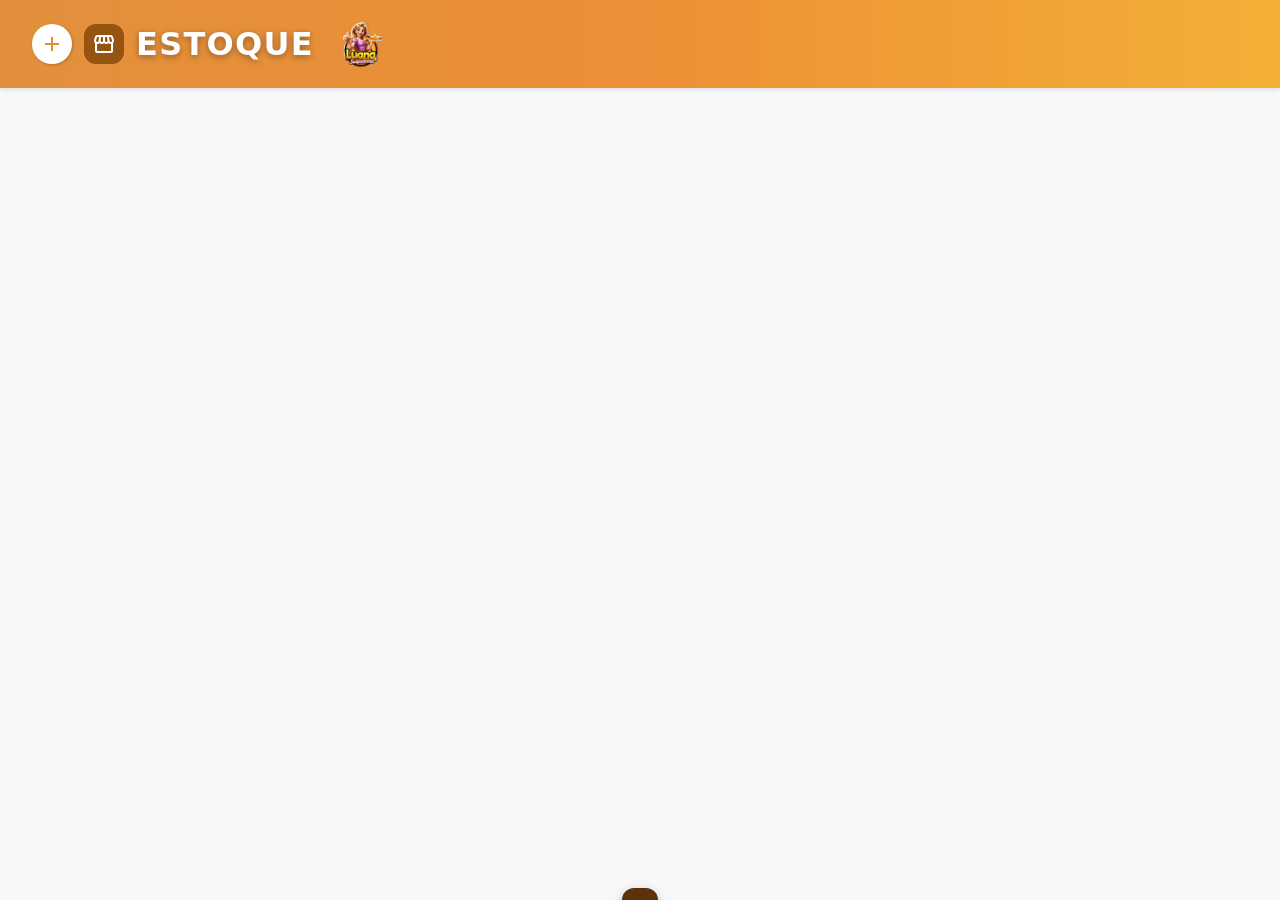
<file: painel_estoque.html>
<!DOCTYPE html>
<html lang="pt-BR">
<head>
    <meta charset="UTF-8">
    <meta name="viewport" content="width=device-width, initial-scale=1">
    <title>Produtos e Estoque · Luana Salgadinhos</title>
    <link rel="stylesheet" href="https://fonts.googleapis.com/css2?family=Material+Symbols+Outlined:opsz,wght,FILL,GRAD@20..48,100..700,0..1,-50..200&display=block">

    <link rel="stylesheet" href="style.css">
</head>
<body>

    <header class="topbar">
        <button type="button" class="icon-btn icon-btn--claro" id="btnNovo">
            <span class="material-symbols-outlined" aria-hidden="true">add</span>
        </button>

        <button type="button" class="icon-btn icon-btn--escuro" id="btnTrocarPainel">
            <span class="material-symbols-outlined" aria-hidden="true" id="iconeTrocar">storefront</span>
        </button>

        <h1 class="topbar-title" id="tituloPainel">ESTOQUE</h1>

        <a href="painel.html" class="logo-link" title="Voltar ao painel">
            <img src="[data-uri]" alt="Luana Salgadinhos – voltar ao painel" width="72" height="72">
        </a>
    </header>

    <main>
        <!-- ==================== PAINEL: PRODUTOS ==================== -->
        <section id="painel-produtos" aria-labelledby="tituloPainel" hidden>
            <ul class="list" id="listaProdutos"></ul>
            <p class="empty" id="produtosVazio" hidden>Nenhum produto cadastrado. Use o botão + para criar um produto com a receita.</p>

            <div class="card">
                <h2>Produtos a autorizar</h2>
                <ul class="list auth-list" id="listaAutorizacao"></ul>
                <p class="hint" id="autorizacaoVazia">Nenhum produto pendente de autorização.</p>
                <button type="button" class="btn-primary" id="btnFinalizar">Finalizar autorização</button>
            </div>
        </section>

        <!-- ==================== PAINEL: ESTOQUE ==================== -->
        <section id="painel-estoque" aria-labelledby="tituloPainel">
            <form class="stock-form" id="formIngrediente" hidden>
                <input type="text" class="field" id="novoIngredienteNome" placeholder="Nome do ingrediente" list="sugestoesIngredientes" required aria-label="Nome do ingrediente">
                <input type="number" class="field field--destaque" id="novoIngredienteQtd" value="0" min="0" step="any" aria-label="Quantidade inicial">
                <select class="field" id="novoIngredienteUnidade" aria-label="Unidade">
                    <option value="Kg">Kg</option>
                    <option value="L">L</option>
                    <option value="Un">Un</option>
                </select>
                <button type="submit" class="btn-primary">Salvar ingrediente</button>
            </form>

            <ul class="list" id="listaEstoque"></ul>
            <p class="empty" id="estoqueVazio" hidden>Nenhum ingrediente no estoque. Use o botão + para cadastrar o primeiro.</p>
        </section>
    </main>

    <!-- Sugestões compartilhadas pelos dois painéis (preenchida via JS com o estoque) -->
    <datalist id="sugestoesIngredientes"></datalist>

    <!-- ==================== DIÁLOGO: NOVO PRODUTO ==================== -->
    <dialog id="dialogProduto" aria-labelledby="dialogProdutoTitulo">
        <form class="dialog-body" id="formProduto" method="dialog">
            <h3 id="dialogProdutoTitulo">Cadastrar novo produto</h3>

            <label for="novoProdutoNome">Nome do produto</label>
            <input type="text" class="field" id="novoProdutoNome" placeholder="Ex.: COXINHA DE FRANGO" required>

            <h4>Receita por unidade</h4>
            <p class="hint">Escolha um ingrediente do estoque na lista ou digite um nome novo — ele será criado no estoque com quantidade 0.</p>

            <div class="recipe-head" aria-hidden="true">
                <span>Ingrediente</span><span>Quantia</span><span>Unidade</span><span></span>
            </div>
            <div class="recipe-rows" id="linhasReceita"></div>

            <button type="button" class="btn-secondary" id="btnAddIngrediente">Adicionar ingrediente</button>

            <div class="dialog-footer">
                <button type="button" class="btn-secondary" id="btnCancelarProduto">Cancelar</button>
                <button type="submit" class="btn-primary">Salvar produto</button>
            </div>
        </form>
    </dialog>

    <!-- ==================== DIÁLOGO: RESUMO DA AUTORIZAÇÃO ==================== -->
    <dialog id="dialogResumo" aria-labelledby="dialogResumoTitulo">
        <div class="dialog-body">
            <h3 id="dialogResumoTitulo">Autorização finalizada</h3>
            <p id="resumoTexto"></p>
            <ul class="summary-list" id="resumoIngredientes"></ul>
            <div class="warnings" id="resumoAvisos" hidden>
                <strong>Avisos ao debitar o estoque</strong>
                <ul id="resumoAvisosLista"></ul>
            </div>
            <div class="dialog-footer">
                <button type="button" class="btn-primary" id="btnFecharResumo">Fechar</button>
            </div>
        </div>
    </dialog>

    <div class="toast" id="toast" role="status" aria-live="polite"></div>

    <script src="script.js" defer></script></script>
</body>
</html>
</file>
<file: style.css>
:root {
  --laranja: #ed8f36;
  --laranja-escuro: #e28f3c;
  --amarelo: #f3b036;
  --marrom: #965412;
  --marrom-escuro: #5c3309;
  --fundo: #f8f8fa;
  --superficie: #ffffff;
  --borda: #e6d6c6;
  --texto: #2a1d12;
  --texto-suave: #6b5a4b;
  --erro: #c62828;
  --erro-fundo: #fdecea;
  --gradiente-topo: linear-gradient(to right, #e28f3c, #ed8f36, #f3b036);
  --gradiente-item: linear-gradient(to bottom, #f3b036, #ed8f36);
  --raio: 14px;
}

*,
*::before,
*::after {
  box-sizing: border-box;
}
[hidden] {
  display: none !important;
}

body {
  margin: 0;
  font-family:
    system-ui,
    -apple-system,
    "Segoe UI",
    Roboto,
    sans-serif;
  background: var(--fundo);
  color: var(--texto);
  line-height: 1.4;
}

button,
input,
select {
  font: inherit;
  color: inherit;
}
button {
  cursor: pointer;
}

:focus-visible {
  outline: 3px solid var(--marrom);
  outline-offset: 2px;
}

/* ==================== 2. BARRA SUPERIOR ==================== */
.topbar {
  position: sticky;
  top: 0;
  z-index: 10;
  display: grid;
  grid-template-columns: auto auto auto 1fr auto;
  align-items: center;
  gap: 12px;
  min-height: 64px;
  padding: 8px clamp(12px, 3vw, 32px);
  background: var(--gradiente-topo);
  color: #fff;
  box-shadow: 0 2px 4px rgba(0, 0, 0, 0.1);
}

.topbar-title {
  margin: 0;
  text-align: center;
  font-size: clamp(1.25rem, 2.5vw + 0.6rem, 2rem);
  font-weight: 800;
  letter-spacing: 0.04em;
  text-shadow: 0 2px 6px rgba(0, 0, 0, 0.35);
}

.icon-btn {
  width: 40px;
  height: 40px;
  display: grid;
  place-items: center;
  border: 0;
  padding: 0;
  transition: transform 0.2s;
}

.icon-btn--claro {
  background: #fff;
  color: var(--laranja-escuro);
  border-radius: 50%;
  box-shadow: 1px 1px 3px rgba(0, 0, 0, 0.2);
}
.icon-btn--claro:hover {
  transform: rotate(90deg) scale(1.1);
}

.icon-btn--escuro {
  background: var(--marrom);
  color: #fff;
  border-radius: 12px;
}
.icon-btn--escuro:hover {
  transform: scale(1.1);
}

.logo-link {
  display: block;
  border-radius: 50%;
}
.logo-link img {
  display: block;
  width: clamp(48px, 7vw, 72px);
  height: auto;
  transition: transform 0.2s;
}
.logo-link:hover img {
  transform: scale(1.08);
}

/* ==================== 3. ESTRUTURA ==================== */
main {
  max-width: 960px;
  margin: 0 auto;
  padding: 24px clamp(12px, 4vw, 32px) 96px;
}

.list {
  list-style: none;
  margin: 0;
  padding: 0;
  display: grid;
  gap: 14px;
}

.empty {
  margin: 0;
  padding: 16px;
  text-align: center;
  color: var(--texto-suave);
  border: 2px dashed var(--borda);
  border-radius: var(--raio);
}

/* ==================== 4. CAMPOS E BOTÕES ==================== */
.field {
  width: 100%;
  min-width: 0;
  padding: 8px 10px;
  border: 1px solid var(--borda);
  border-radius: 10px;
  background: #fff;
}
.field--destaque {
  background: #fffacd;
  text-align: right;
}
input[type="number"].field {
  text-align: right;
}

.btn-primary {
  padding: 10px 18px;
  border: 0;
  border-radius: 15px;
  background: var(--gradiente-item);
  color: var(--marrom-escuro);
  font-weight: 700;
  box-shadow: 2px 2px 5px rgba(0, 0, 0, 0.1);
  transition: filter 0.2s;
}
.btn-primary:hover {
  filter: brightness(1.05);
}

.btn-secondary {
  padding: 9px 15px;
  border: 1px solid #ccc;
  border-radius: 8px;
  background: #eee;
  font-weight: 600;
}
.btn-secondary:hover {
  background: #e2e2e2;
}

.btn-round {
  width: 36px;
  height: 36px;
  display: grid;
  place-items: center;
  padding: 0;
  border: 0;
  border-radius: 50%;
  background: #fff;
  color: var(--laranja-escuro);
  font-size: 1.4rem;
  line-height: 1;
  box-shadow: 1px 1px 3px rgba(0, 0, 0, 0.2);
  transition: transform 0.3s;
}
.btn-round:hover {
  transform: scale(1.1);
}

.btn-remove {
  width: 36px;
  height: 36px;
  display: grid;
  place-items: center;
  padding: 0;
  border: 0;
  border-radius: 50%;
  background: rgba(255, 255, 255, 0.85);
  color: var(--erro);
  font-size: 1.3rem;
  font-weight: 700;
  line-height: 1;
  transition: background-color 0.2s;
}
.btn-remove:hover {
  background: var(--erro-fundo);
}

/* ==================== 5. PAINEL ESTOQUE ==================== */
.stock-form,
.stock-row {
  display: grid;
  grid-template-columns: minmax(0, 1fr) auto 110px 36px 36px;
  align-items: center;
  gap: 10px;
  padding: 10px 14px;
  border-radius: 25px;
}

.stock-form {
  grid-template-columns: minmax(0, 1fr) 110px 80px auto;
  margin-bottom: 18px;
  background: #ffe0b2;
}

.stock-row {
  background: var(--gradiente-item);
}
.stock-row.is-zerado {
  outline: 2px dashed var(--erro);
  outline-offset: -2px;
}

.row-name {
  font-weight: 700;
  font-size: 1.05rem;
  overflow-wrap: anywhere;
}

.qty-badge {
  padding: 5px 10px;
  border-radius: 6px;
  background: #fff;
  color: var(--marrom);
  font-weight: 700;
  white-space: nowrap;
  text-align: center;
}

/* ==================== 6. PAINEL PRODUTOS ==================== */
.product-row {
  display: grid;
  grid-template-columns: minmax(0, 1fr) 90px auto 36px 36px;
  align-items: center;
  gap: 10px;
  padding: 6px 8px;
  border: 2px solid var(--texto);
  border-radius: 30px;
  background: #fff;
  box-shadow: 2px 2px 5px rgba(0, 0, 0, 0.1);
}

.product-row .row-name {
  justify-self: start;
  padding: 8px 15px;
  border-radius: 20px;
  background: var(--gradiente-item);
  color: var(--marrom-escuro);
}

.product-row .btn-remove {
  background: transparent;
}

.btn-edit {
  width: 36px;
  height: 36px;
  display: grid;
  place-items: center;
  padding: 0;
  border: 0;
  border-radius: 50%;
  background: transparent;
  color: var(--marrom);
  transition: background-color 0.2s;
}
.btn-edit:hover {
  background: #fbead6;
}
.btn-edit .material-symbols-outlined {
  font-size: 22px;
}

.recipe {
  grid-column: 1 / -1;
  padding: 0 12px 4px;
  color: var(--texto-suave);
  font-size: 0.92rem;
}
.recipe summary {
  cursor: pointer;
  width: max-content;
}
.recipe ul {
  margin: 6px 0 0;
  padding-left: 18px;
}

.card {
  margin-top: 36px;
  padding: 20px;
  background: var(--superficie);
  border: 1px solid #ddd;
  border-radius: var(--raio);
}

.card h2 {
  margin: 0 0 12px;
  padding-bottom: 6px;
  color: var(--marrom);
  border-bottom: 2px solid var(--laranja-escuro);
  font-size: 1.3rem;
}

.auth-list li {
  display: flex;
  align-items: center;
  justify-content: space-between;
  gap: 12px;
  padding: 6px 0;
  border-bottom: 1px dotted #ccc;
}
.auth-list .btn-remove {
  background: transparent;
}

.card .btn-primary {
  margin-top: 14px;
}

/* ==================== 7. DIÁLOGOS ==================== */
dialog {
  width: min(620px, 94vw);
  max-height: 90vh;
  padding: 0;
  border: 0;
  border-radius: 16px;
  box-shadow: 0 5px 15px rgba(0, 0, 0, 0.3);
}
dialog::backdrop {
  background: rgba(0, 0, 0, 0.6);
}

.dialog-body {
  padding: 24px;
}

.dialog-body h3 {
  margin: 0 0 16px;
  padding-bottom: 6px;
  color: var(--marrom);
  border-bottom: 2px solid var(--laranja-escuro);
}

.dialog-body h4 {
  margin: 20px 0 8px;
}

.dialog-body label {
  display: block;
  margin-bottom: 6px;
  font-weight: 600;
}

.hint {
  margin: 4px 0 10px;
  font-size: 0.9rem;
  color: var(--texto-suave);
}

.recipe-head,
.recipe-row {
  display: grid;
  grid-template-columns: minmax(0, 1fr) 90px 76px 36px;
  gap: 8px;
  align-items: center;
}

.recipe-head {
  padding: 6px 8px;
  border-radius: 8px 8px 0 0;
  background: var(--amarelo);
  color: var(--marrom-escuro);
  font-weight: 700;
  font-size: 0.9rem;
}

.recipe-row .ing-name {
  grid-column: 1 / -1;
}

.recipe-rows {
  display: grid;
  gap: 8px;
  padding: 8px 0;
}
.recipe-row .btn-remove {
  background: transparent;
}

.dialog-footer {
  display: flex;
  justify-content: flex-end;
  flex-wrap: wrap;
  gap: 10px;
  margin-top: 22px;
}

.summary-list {
  margin: 0;
  padding-left: 18px;
}
.warnings {
  margin-top: 14px;
  padding: 10px 14px;
  border-radius: 10px;
  background: var(--erro-fundo);
  color: var(--erro);
}
.warnings ul {
  margin: 6px 0 0;
  padding-left: 18px;
}

/* ==================== 8. AVISO (TOAST) ==================== */
.toast {
  position: fixed;
  left: 50%;
  bottom: 24px;
  z-index: 50;
  width: max-content;
  max-width: min(90vw, 480px);
  padding: 12px 18px;
  border-radius: 12px;
  background: var(--marrom-escuro);
  color: #fff;
  box-shadow: 0 4px 12px rgba(0, 0, 0, 0.25);
  transform: translate(-50%, 150%);
  transition: transform 0.25s;
}
.toast.is-visible {
  transform: translate(-50%, 0);
}
.toast.is-erro {
  background: var(--erro);
}

/* ==================== 9. RESPONSIVIDADE ==================== */
@media (max-width: 640px) {
  .stock-row {
    grid-template-columns: auto minmax(0, 1fr) 36px 36px;
    border-radius: 18px;
  }
  .stock-row .row-name {
    grid-column: 1 / -1;
  }

  .stock-form {
    grid-template-columns: minmax(0, 1fr) 90px;
    border-radius: 18px;
  }
  .stock-form .field:first-child {
    grid-column: 1 / -1;
  }
  .stock-form .btn-primary {
    grid-column: 1 / -1;
  }

  .product-row {
    grid-template-columns: minmax(0, 1fr) auto 36px 36px;
    border-radius: 20px;
  }
  .product-row .row-name {
    grid-column: 1 / -1;
    justify-self: stretch;
  }

  .card .btn-primary {
    width: 100%;
  }
}

@media (max-width: 460px) {
  .topbar {
    gap: 8px;
  }
  .recipe-head {
    display: none;
  }
  .recipe-row {
    grid-template-columns: minmax(0, 1fr) 76px 36px;
    padding-bottom: 8px;
    border-bottom: 1px solid var(--borda);
  }
  .recipe-row .ing-choice {
    grid-column: 1 / -1;
  }
  .dialog-body {
    padding: 16px;
  }
}

@media (prefers-reduced-motion: reduce) {
  *,
  *::before,
  *::after {
    transition: none !important;
  }
}
</file>
